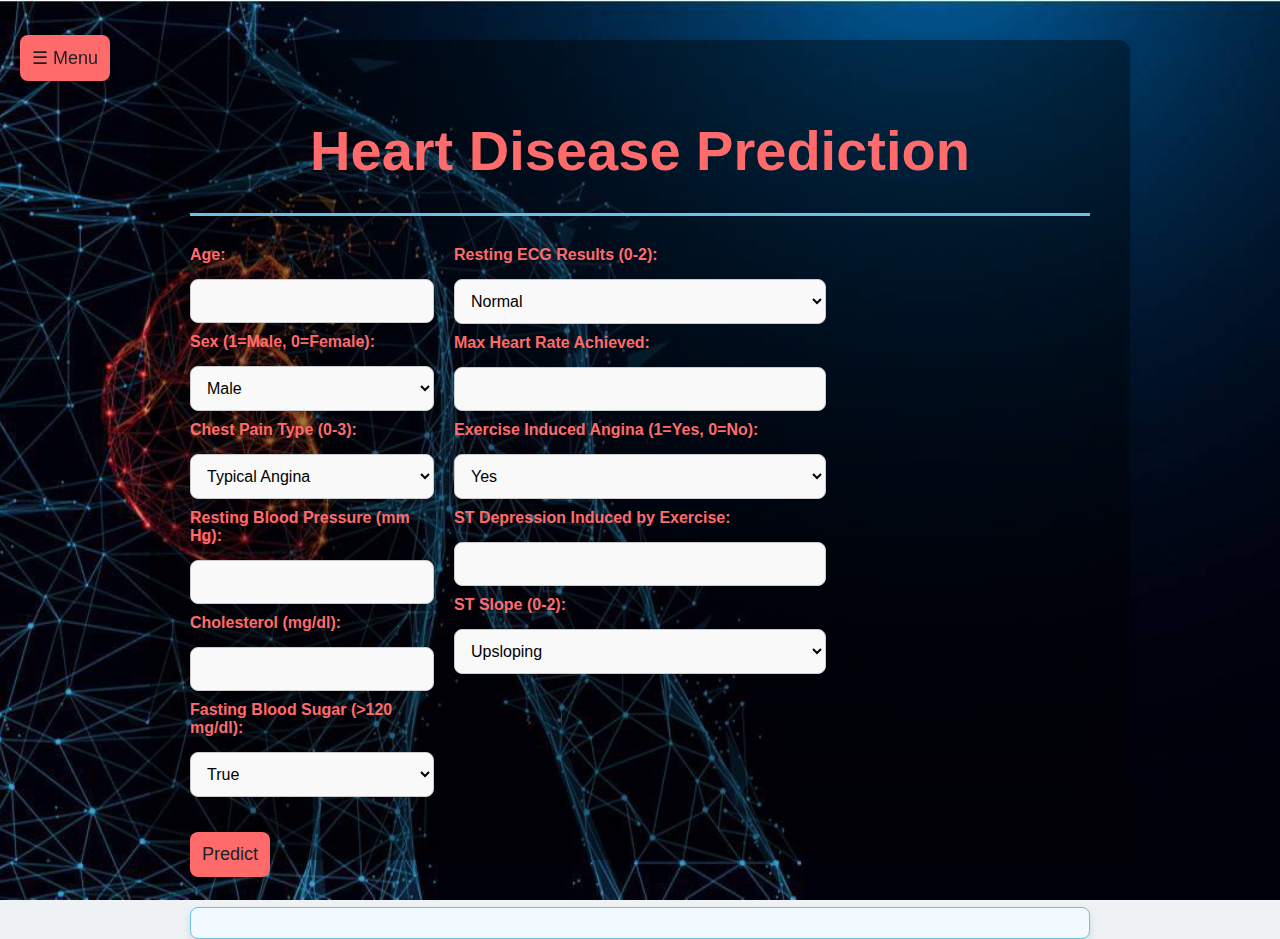
<file: templates/heart-disease.html>
<!DOCTYPE html>
<html lang="en">
<head>
    <meta charset="UTF-8">
    <meta name="viewport" content="width=device-width, initial-scale=1.0">
    <title>Heart Disease Prediction</title>
    <link rel="stylesheet" href="/static/css/styles.css">
    <script src="/static/js/scripts.js" defer></script>
    <style>
        body {
            background-image: url('/static/images.jpeg'); /* Replace with a random heart image URL */
            background-size: cover;
            background-position: center center;
            background-repeat: no-repeat;
            height: 100vh;
        }
    </style>
</head>
<body>
    <button class="sidebar-toggle">☰ Menu</button>
    <div class="sidebar">
        <h2>Multiple Disease Prediction</h2>
        <ul>
            <li><a href="/">Home</a></li>
            <li><a href="/heart" class="active">Heart Disease Prediction</a></li>
            <li><a href="/liver">Liver Disease Prediction</a></li>
            <li><a href="/kidney">Kidney Disease Prediction</a></li>
            <!-- <li><a href="/stroke">Stroke Prediction</a></li> -->
            <li><a href="/diabetes">Diabetes Prediction</a></li>
        </ul>
    </div>
    <div class="content">
        <h1>Heart Disease Prediction</h1>
        <form id="heart-disease-form">
            <div class="form-container">
                <div class="form-left">
                    <label for="age">Age:</label>
                    <input type="number" id="age" name="age" min="1" max="120" required>

                    <label for="sex">Sex (1=Male, 0=Female):</label>
                    <select id="sex" name="sex" required>
                        <option value="1">Male</option>
                        <option value="0">Female</option>
                    </select>

                    <label for="cp">Chest Pain Type (0-3):</label>
                    <select id="cp" name="chestPainType" required>
                        <option value="0">Typical Angina</option>
                        <option value="1">Atypical Angina</option>
                        <option value="2">Non-Anginal Pain</option>
                        <option value="3">Asymptomatic</option>
                    </select>

                    <label for="trestbps">Resting Blood Pressure (mm Hg):</label>
                    <input type="number" id="trestbps" name="restingBloodPressure" min="50" max="250" required>

                    <label for="chol">Cholesterol (mg/dl):</label>
                    <input type="number" id="chol" name="cholesterol" min="100" max="600" required>

                    <label for="fbs">Fasting Blood Sugar (>120 mg/dl):</label>
                    <select id="fbs" name="fastingBloodSugar" required>
                        <option value="1">True</option>
                        <option value="0">False</option>
                    </select>
                </div>

                <div class="form-right">
                    <label for="restecg">Resting ECG Results (0-2):</label>
                    <select id="restecg" name="restingECG" required>
                        <option value="0">Normal</option>
                        <option value="1">ST-T Wave Abnormality</option>
                        <option value="2">Probable/Definite Left Ventricular Hypertrophy</option>
                    </select>

                    <label for="thalach">Max Heart Rate Achieved:</label>
                    <input type="number" id="thalach" name="maxHeartRate" min="60" max="220" required>

                    <label for="exang">Exercise Induced Angina (1=Yes, 0=No):</label>
                    <select id="exang" name="exerciseAngina" required>
                        <option value="1">Yes</option>
                        <option value="0">No</option>
                    </select>

                    <label for="oldpeak">ST Depression Induced by Exercise:</label>
                    <input type="number" step="0.1" id="oldpeak" name="stDepression" min="0" required>

                    <label for="slope">ST Slope (0-2):</label>
                    <select id="slope" name="stSlope" required>
                        <option value="0">Upsloping</option>
                        <option value="1">Flat</option>
                        <option value="2">Downsloping</option>
                    </select>

                    
                </div>
                
            </div>
        </form>
        <button type="button" onclick="predictHeartDisease()">Predict</button>
        <div id="result-heart"></div>
    </div>
    <script>
        const sidebar = document.querySelector('.sidebar');
        const toggleButton = document.querySelector('.sidebar-toggle');
        const overlay = document.createElement('div');
        overlay.classList.add('overlay');
        document.body.appendChild(overlay);
    
        toggleButton.addEventListener('click', () => {
            sidebar.classList.toggle('visible');
            overlay.classList.toggle('visible');
        });
    
        overlay.addEventListener('click', () => {
            sidebar.classList.remove('visible');
            overlay.classList.remove('visible');
        });
    </script>  
      <!-- Bot Embedding -->
<script src="https://cdn.botpress.cloud/webchat/v2.2/inject.js"></script>
<script src="https://files.bpcontent.cloud/2024/11/25/19/20241125191921-2WWISJ9D.js"></script>
    
</body>
</html>
</file>
<file: static/css/styles.css>
/* Global Styles */
body {
    display: flex;
    font-family: Arial, sans-serif;
    margin: 0;
    background-color: #eef2f5; /* Subtle light background for better readability */
}

/* Sidebar */
.sidebar {
    position: fixed; /* Ensures sidebar overlays content */
    top: 0;
    left: -400px; /* Hidden by default */
    z-index: 1000; /* Places sidebar above content */
    transition: left 0.3s ease; /* Smooth slide effect */
    background: #000; /* Black background */
    height: 100vh; /* Full height of the viewport */
    width: 400px; /* Fixed width for the sidebar */
}


.sidebar.visible {
    left: 0; /* Show sidebar when toggled */
}
.overlay {
    position: fixed;
    top: 0;
    left: 0;
    width: 100%;
    height: 100%;
    background: rgba(0, 0, 0, 0.5); /* Dim background */
    z-index: 999; /* Below the sidebar but above content */
    display: none; /* Hidden by default */
}

.overlay.visible {
    display: block; /* Show overlay when sidebar is visible */
}


.sidebar.hidden {
    transform: translateX(-100%); /* Hidden state */
}

.sidebar h2 {
    font-size: 22px;
    color: #6ec1e4;
    text-align: center;
    font-weight: bold;
    margin-top: 150px;
    margin-left:50px;
    margin-right:50px;
}

.sidebar ul {
    list-style: none;
    padding: 0;
    margin-top: 20px;
    margin-left:50px;
    margin-right:50px;
}

.sidebar ul li {
    margin: 15px 0;
}

.sidebar ul li a {
    color: #dcdcdc;
    text-decoration: none;
    padding: 12px 20px;
    display: block;
    background: #44485a;
    border-radius: 8px;
    font-weight: bold;
    text-align: center;
    box-shadow: 0 4px 6px rgba(0, 0, 0, 0.15);
    transition: all 0.3s ease;
}

.sidebar ul li a:hover,
.sidebar ul li a.active {
    background: #6ec1e4;
    color: #1d1f27;
    transform: translateY(-2px);
    box-shadow: 0 6px 10px rgba(0, 0, 0, 0.2);
}

/* Content Area */
.content {
    margin-left: 280px;
    padding: 40px;
    background-color: #00000066; /* White background for form area */
    border-radius: 12px;
    box-shadow: 0 4px 10px rgba(0, 0, 0, 0.1);
    max-width: 900px;
    margin: 40px auto; /* Center content horizontally and vertically */
    transition: margin-left 0.3s ease; /* Adjust with sidebar */
}

.content.full {
    margin-left: 0; /* Full-width when sidebar is hidden */
}

h1 {
    font-size: 56px !important;
    color: #ff6b6b;
    border-bottom: 3px solid #6ec1e4;
    padding-bottom: 30px;
    margin-bottom: 30px;
    text-align: center; /* Center heading */
}
p {
    font-size: 24px !important;
    color: #ffffff;
    text-align: justify; /* Center heading */
    
}

/* Form Styles */
form {
    display: flex;
    flex-direction: column;
    gap: 20px;
    margin: 20px 0;
}

.form-container {
    display: grid;
    grid-template-columns: 1fr 1fr 1fr; /* Two equal-width columns */
    gap: 20px;
}

.form-left, .form-right,.form-middle {
    display: flex;
    flex-direction: column;
    gap: 10px;
}

label {
    font-weight: bold;
    margin-bottom: 5px;
    color: #ff6b6b;
}

input, select {
    padding: 8px;
    border: 1px solid #ccc;
    border-radius: 5px;
    font-size: 14px;
}

form input,
form select {
    /*flex-basis: calc(50% - 10px); /* Two inputs per row */
    padding: 12px;
    border: 1px solid #ccc;
    border-radius: 8px;
    font-size: 16px;
    background-color: #f9f9f9;
    transition: border-color 0.3s ease;
}

form input:focus,
form select:focus {
    border-color: #6ec1e4;
    outline: none;
}

/* Button Styles */
button {
    flex-basis: 100%; /* Full-width button */
    padding: 12px;
    background-color: #ff6b6b;
    color: #1d1f27;
    border: none;
    border-radius: 8px;
    font-size: 18px;
    cursor: pointer;
    transition: all 0.3s ease;
    box-shadow: 0 4px 8px rgba(0, 0, 0, 0.2);
    margin-top: 15px;
}

button:hover {
    background-color: #4da3c9;
    transform: translateY(-3px);
    box-shadow: 0 6px 12px rgba(0, 0, 0, 0.25);
}

button:active {
    transform: translateY(2px);
    box-shadow: 0 4px 8px rgba(0, 0, 0, 0.2);
}

/* Prediction Result Styling */
#result-heart,#result-liver,#result-kidney {
    margin-top: 30px;
    padding: 15px;
    border: 1px solid #6ec1e4;
    border-radius: 8px;
    background-color: #f1faff;
    color: #333;
    font-weight: bold;
    text-align: center;
    box-shadow: 0 4px 8px rgba(0, 0, 0, 0.1);
}

/* Sidebar Toggle Button */
/* .sidebar-toggle {
    display: block;
    position: fixed;
    top: 20px;
    left: 20px;
    background-color: #6ec1e4;
    color: white;
    padding: 10px 20px;
    border: none;
    border-radius: 5px;
    font-size: 16px;
    cursor: pointer;
    z-index: 1001; /* Ensure above sidebar }*/

.sidebar-toggle {
    position: fixed;
    top: 20px;
    left: 20px;
    z-index: 1001; /* Above sidebar and content */
}


.sidebar-toggle:hover {
    background-color: #4da3c9;
}

/* Responsive Design */
@media (max-width: 768px) {
    .content {
        margin-left: 0; /* Full width for small screens */
    }

    form input,
    form select {
        flex-basis: 100%; /* Full width for inputs */
    }

    button {
        flex-basis: 100%; /* Full-width button */
    }
}
</file>
